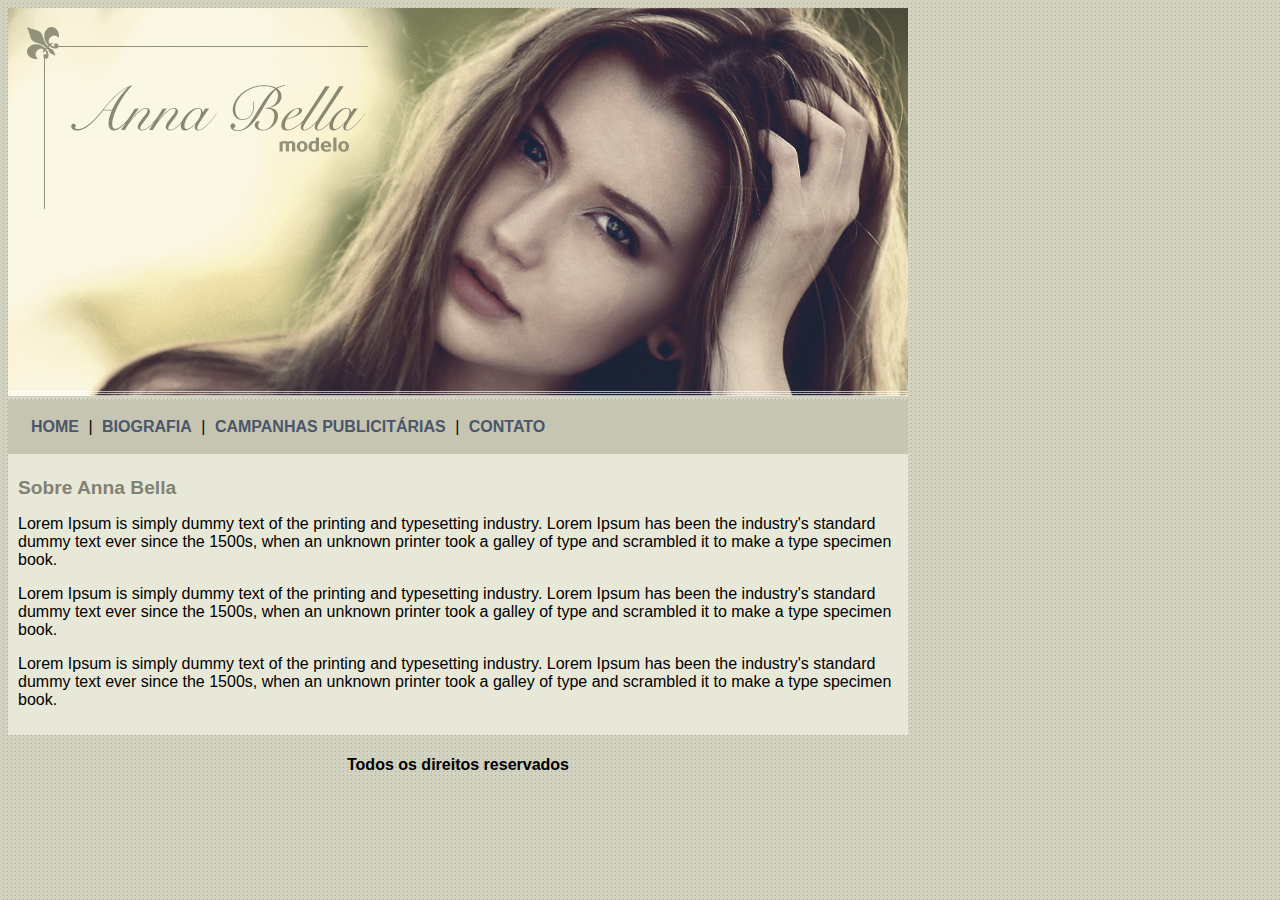
<file: index.html>
<!DOCTYPE html>
<html>
<head>
	<meta charset="utf-8">
	
	<title>Anna Bella Oficial</title>
	<link rel="stylesheet" type="text/css" href="estilo.css">

</head>

<body>

	<div id="principal">
		<img src="imagens/capa.png">

		<div id="menu">

			<a href="index.html">HOME</a>  |
			<a href="biografia.html">BIOGRAFIA</a>  |
			<a href="campanhas.html">CAMPANHAS PUBLICITÁRIAS</a>  |
			<a href="contato.html">CONTATO</a>

		</div>

		<div id="conteudo"><!-- inicio do conteudo -->
			
			<h1>Sobre Anna Bella</h1>
			<p>Lorem Ipsum is simply dummy text of the printing and typesetting industry. Lorem Ipsum has been the industry's standard dummy text ever since the 1500s, when an unknown printer took a galley of type and scrambled it to make a type specimen book. </p>

			<p>Lorem Ipsum is simply dummy text of the printing and typesetting industry. Lorem Ipsum has been the industry's standard dummy text ever since the 1500s, when an unknown printer took a galley of type and scrambled it to make a type specimen book. </p>

			<p>Lorem Ipsum is simply dummy text of the printing and typesetting industry. Lorem Ipsum has been the industry's standard dummy text ever since the 1500s, when an unknown printer took a galley of type and scrambled it to make a type specimen book. </p>
		</div><!-- Fim do conteudo -->

		<div>
			<h4 class="centralizar">Todos os direitos reservados</h4>
		</div>
	</div>

</body>
</html>
</file>
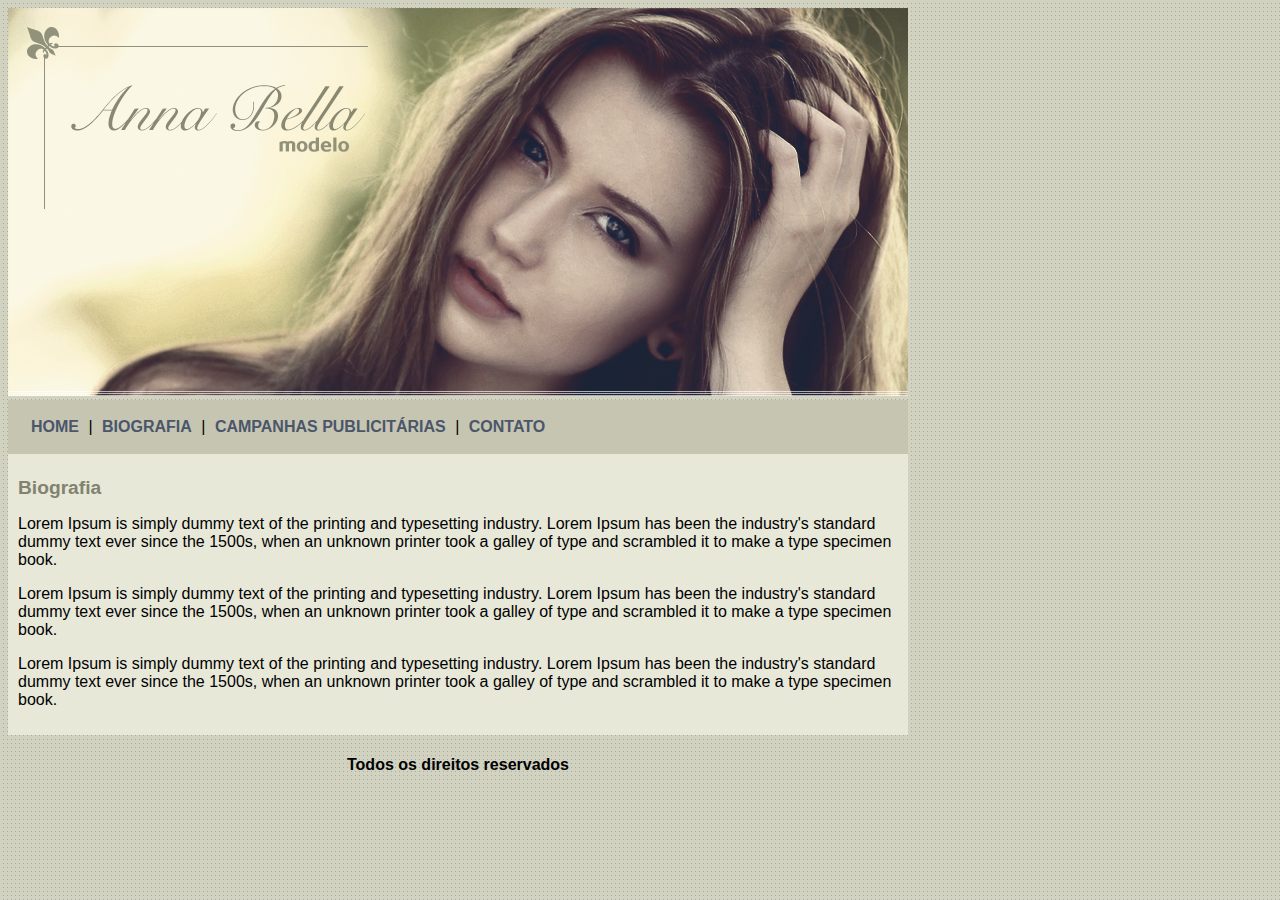
<file: biografia.html>
<!DOCTYPE html>
<html>
<head>
	<meta charset="utf-8">
	
	<title>Anna Biografia</title>
	<link rel="stylesheet" type="text/css" href="estilo.css">

</head>

<body>

	<div id="principal">
		<img src="imagens/capa.png">

		<div id="menu">

			<a href="index.html">HOME</a>  |
			<a href="biografia.html">BIOGRAFIA</a>  |
			<a href="campanhas.html">CAMPANHAS PUBLICITÁRIAS</a>  |
			<a href="contato.html">CONTATO</a>

		</div>

		<div id="conteudo"><!-- inicio do conteudo -->
			
			<h1>Biografia</h1>
			<p>Lorem Ipsum is simply dummy text of the printing and typesetting industry. Lorem Ipsum has been the industry's standard dummy text ever since the 1500s, when an unknown printer took a galley of type and scrambled it to make a type specimen book. </p>

			<p>Lorem Ipsum is simply dummy text of the printing and typesetting industry. Lorem Ipsum has been the industry's standard dummy text ever since the 1500s, when an unknown printer took a galley of type and scrambled it to make a type specimen book. </p>

			<p>Lorem Ipsum is simply dummy text of the printing and typesetting industry. Lorem Ipsum has been the industry's standard dummy text ever since the 1500s, when an unknown printer took a galley of type and scrambled it to make a type specimen book. </p>
		</div><!-- Fim do conteudo -->

		<div>
			<h4 class="centralizar">Todos os direitos reservados</h4>
		</div>
	</div>

</body>
</html>
</file>
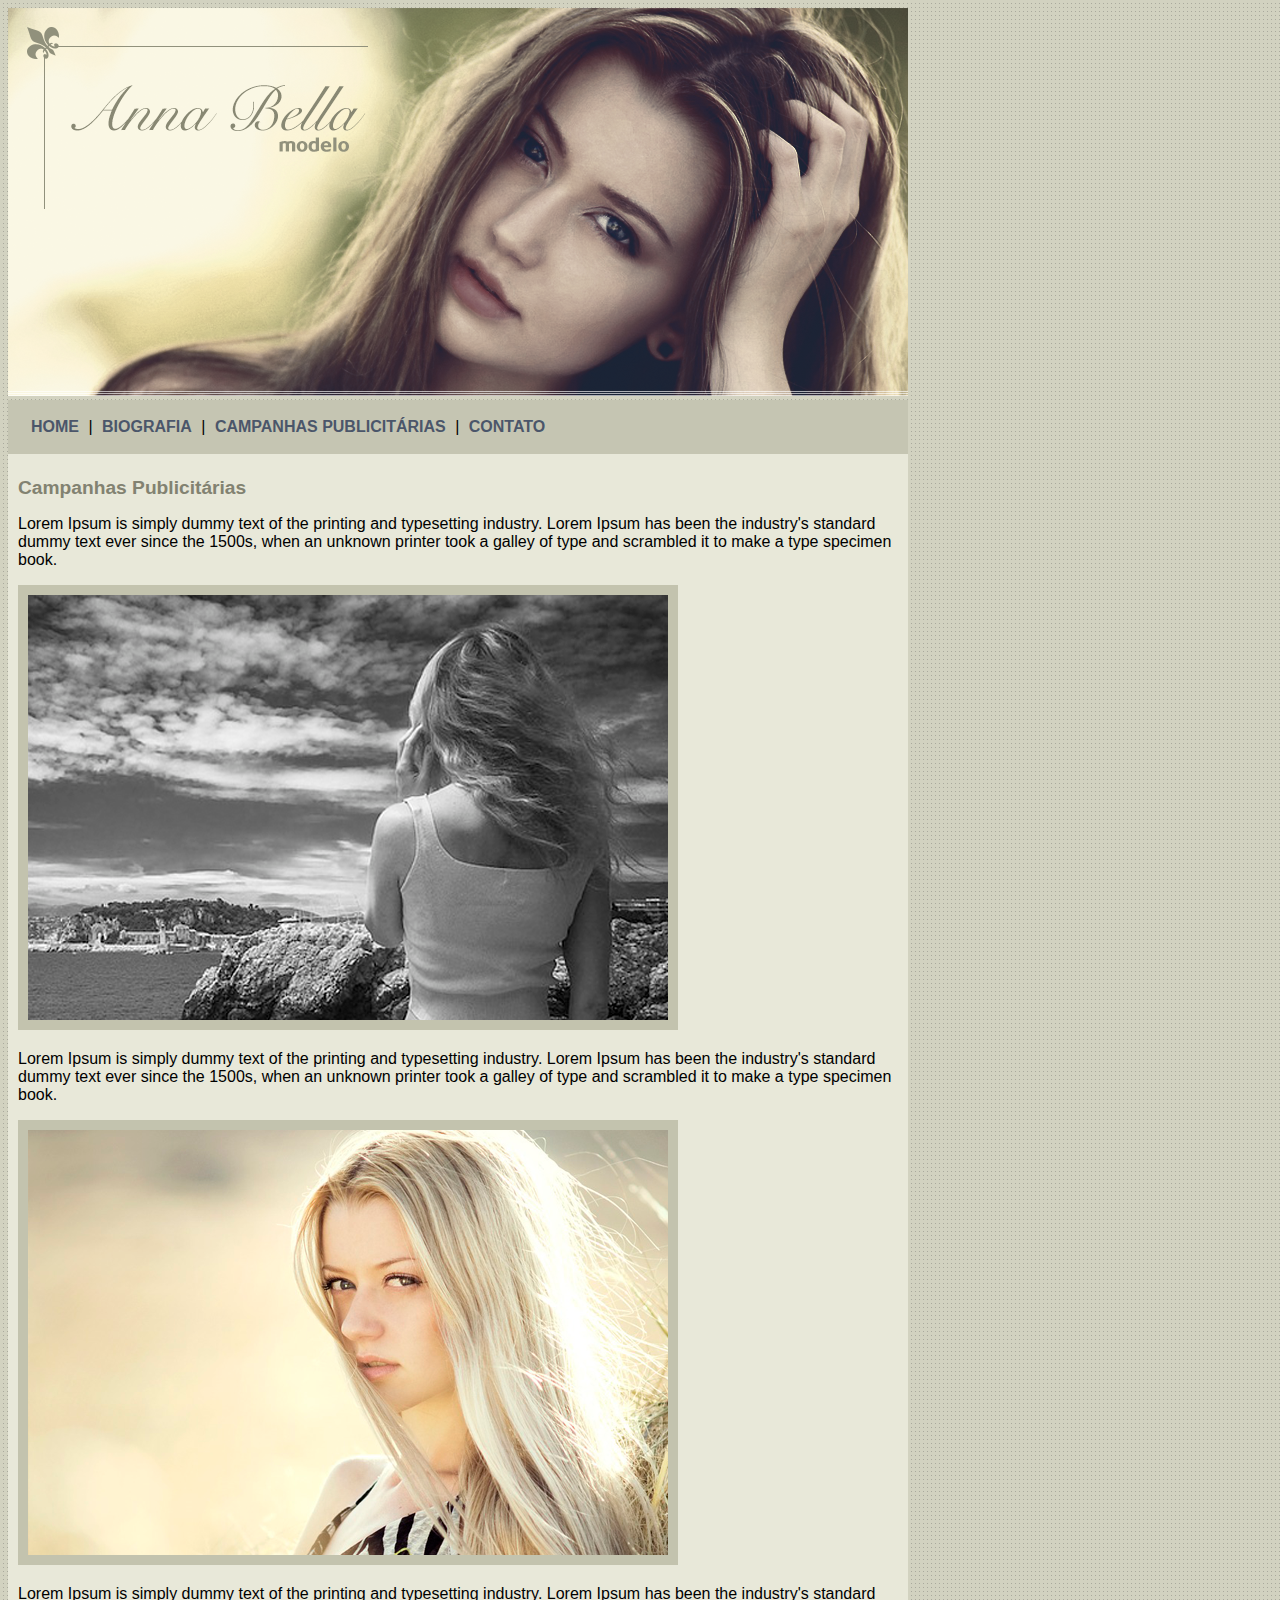
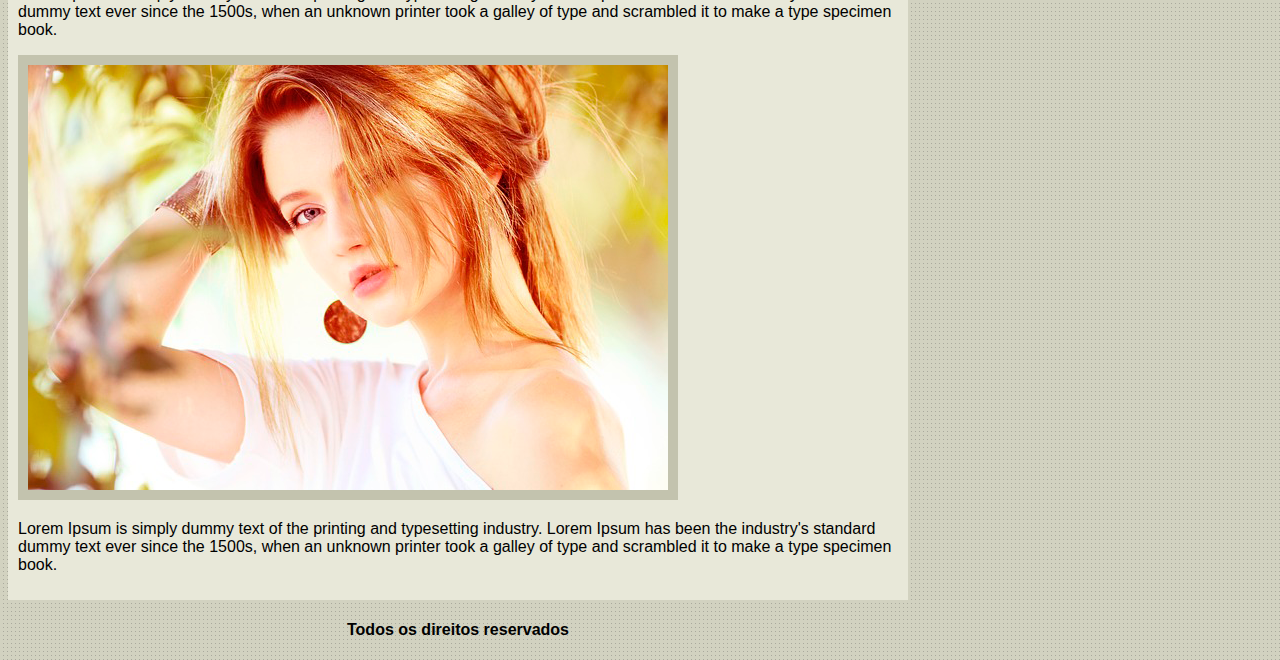
<file: campanhas.html>
<!DOCTYPE html>
<html>
<head>
	<meta charset="utf-8">
	
	<title>Campanhas Publicitárias</title>
	<link rel="stylesheet" type="text/css" href="estilo.css">

</head>

<body>

	<div id="principal">
		<img src="imagens/capa.png">

		<div id="menu">

			<a href="index.html">HOME</a>  |
			<a href="biografia.html">BIOGRAFIA</a>  |
			<a href="campanhas.html">CAMPANHAS PUBLICITÁRIAS</a>  |
			<a href="contato.html">CONTATO</a>

		</div>

		<div id="conteudo"><!-- inicio do conteudo -->
			
			<h1>Campanhas Publicitárias</h1>
			<p>Lorem Ipsum is simply dummy text of the printing and typesetting industry. Lorem Ipsum has been the industry's standard dummy text ever since the 1500s, when an unknown printer took a galley of type and scrambled it to make a type specimen book. </p>

			<img src="imagens/foto1.png" class="img-campanha">

			<p>Lorem Ipsum is simply dummy text of the printing and typesetting industry. Lorem Ipsum has been the industry's standard dummy text ever since the 1500s, when an unknown printer took a galley of type and scrambled it to make a type specimen book. </p>

			<img src="imagens/foto2.png"  class="img-campanha">

			<p>Lorem Ipsum is simply dummy text of the printing and typesetting industry. Lorem Ipsum has been the industry's standard dummy text ever since the 1500s, when an unknown printer took a galley of type and scrambled it to make a type specimen book. </p>

			<img src="imagens/foto3.png"class="img-campanha">

			<p>Lorem Ipsum is simply dummy text of the printing and typesetting industry. Lorem Ipsum has been the industry's standard dummy text ever since the 1500s, when an unknown printer took a galley of type and scrambled it to make a type specimen book. </p>


		</div><!-- Fim do conteudo -->

		<div>
			<h4 class="centralizar">Todos os direitos reservados</h4>
		</div>
	</div>

</body>
</html>
</file>
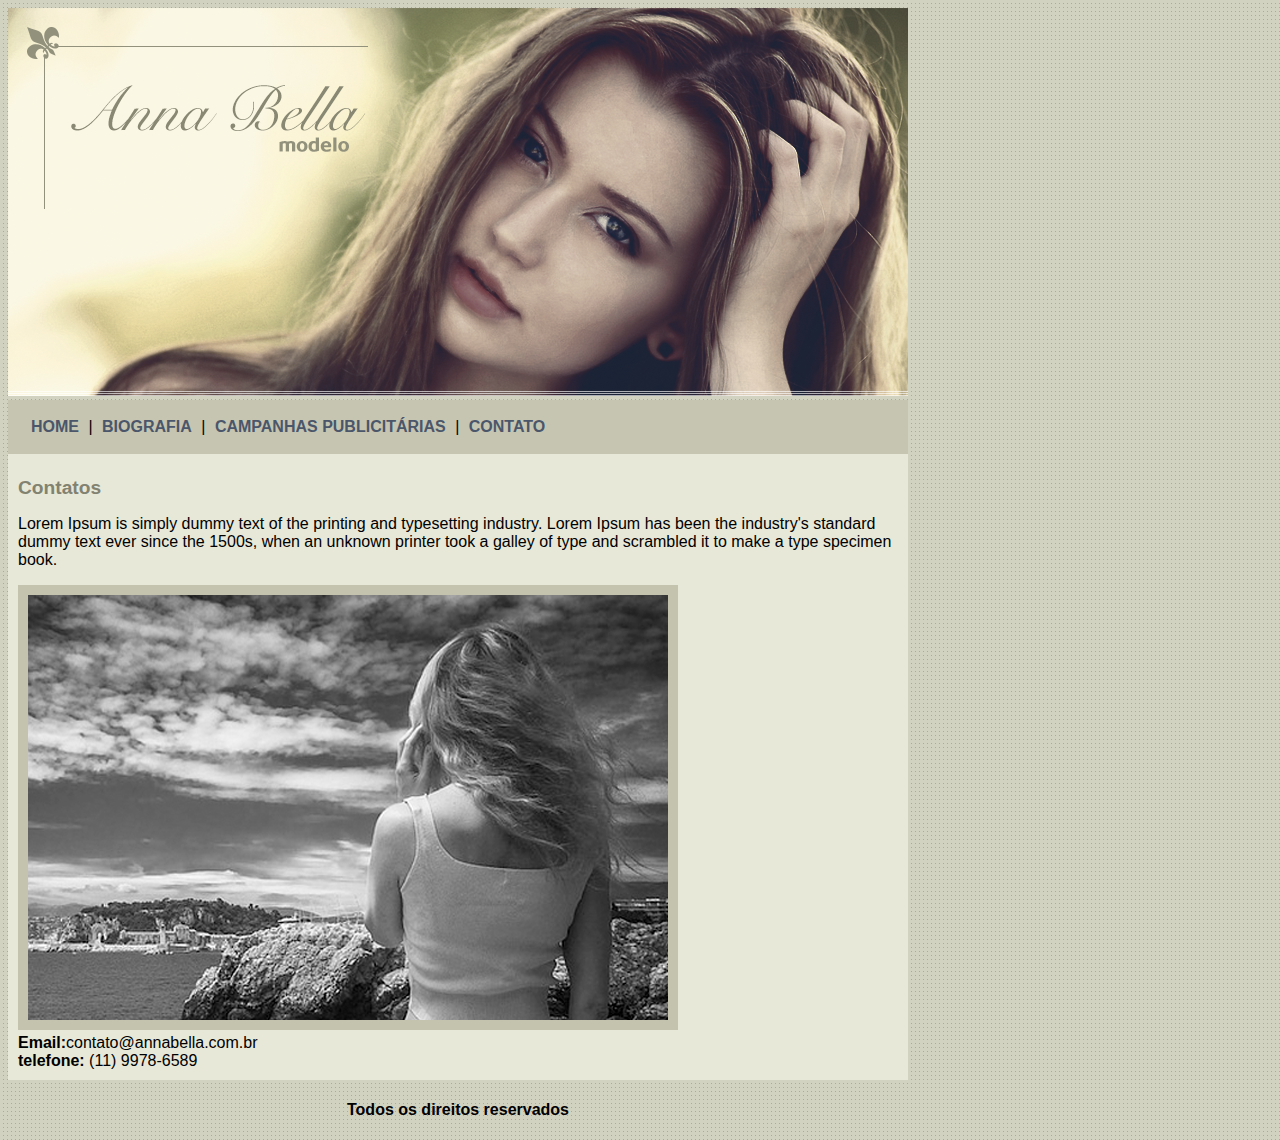
<file: contato.html>
<!DOCTYPE html>
<html>
<head>
	<meta charset="utf-8">
	
	<title>Anna Bella - Contatos</title>
	<link rel="stylesheet" type="text/css" href="estilo.css">

</head>

<body>

	<div id="principal">
		<img src="imagens/capa.png">

		<div id="menu">

			<a href="index.html">HOME</a>  |
			<a href="biografia.html">BIOGRAFIA</a>  |
			<a href="campanhas.html">CAMPANHAS PUBLICITÁRIAS</a>  |
			<a href="contato.html">CONTATO</a>

		</div>

		<div id="conteudo"><!-- inicio do conteudo -->
			
			<h1>Contatos</h1>
			<p>Lorem Ipsum is simply dummy text of the printing and typesetting industry. Lorem Ipsum has been the industry's standard dummy text ever since the 1500s, when an unknown printer took a galley of type and scrambled it to make a type specimen book. </p>

			<img src="imagens/foto1.png" class="img-campanha">

			<strong> Email:</strong>contato@annabella.com.br <br>
			<strong>telefone:</strong> (11) 9978-6589
 
			

		</div><!-- Fim do conteudo -->

		<div>
			<h4 class="centralizar">Todos os direitos reservados</h4>
		</div>
	</div>

</body>
</html>
</file>
<file: estilo.css>
body{
	background: #d2d2c1 url('imagens/fundo.png');
	font: 16px Arial, Helvetica, sans-serif;
}

#principal{
	width: 900px;
}

#menu{
	background: #c5c5b2;
	padding: 18px;
}

#conteudo{
	background: #e8e8d9;
	padding: 10px;
} 

/* ---------------- fim dos ids ---------------*/

.centralizar{
	text-align: center;
}

.img-campanha{
	border: 10px solid #c3c3ae;
}

/* ---------------- fim das classes ---------------*/

a {

	color: #4b566a;
	text-decoration: none;
	font-weight: bold;
	padding: 5px;

}

h1{
	color: #828271;
	font-size: 1.2em;
}
</file>
